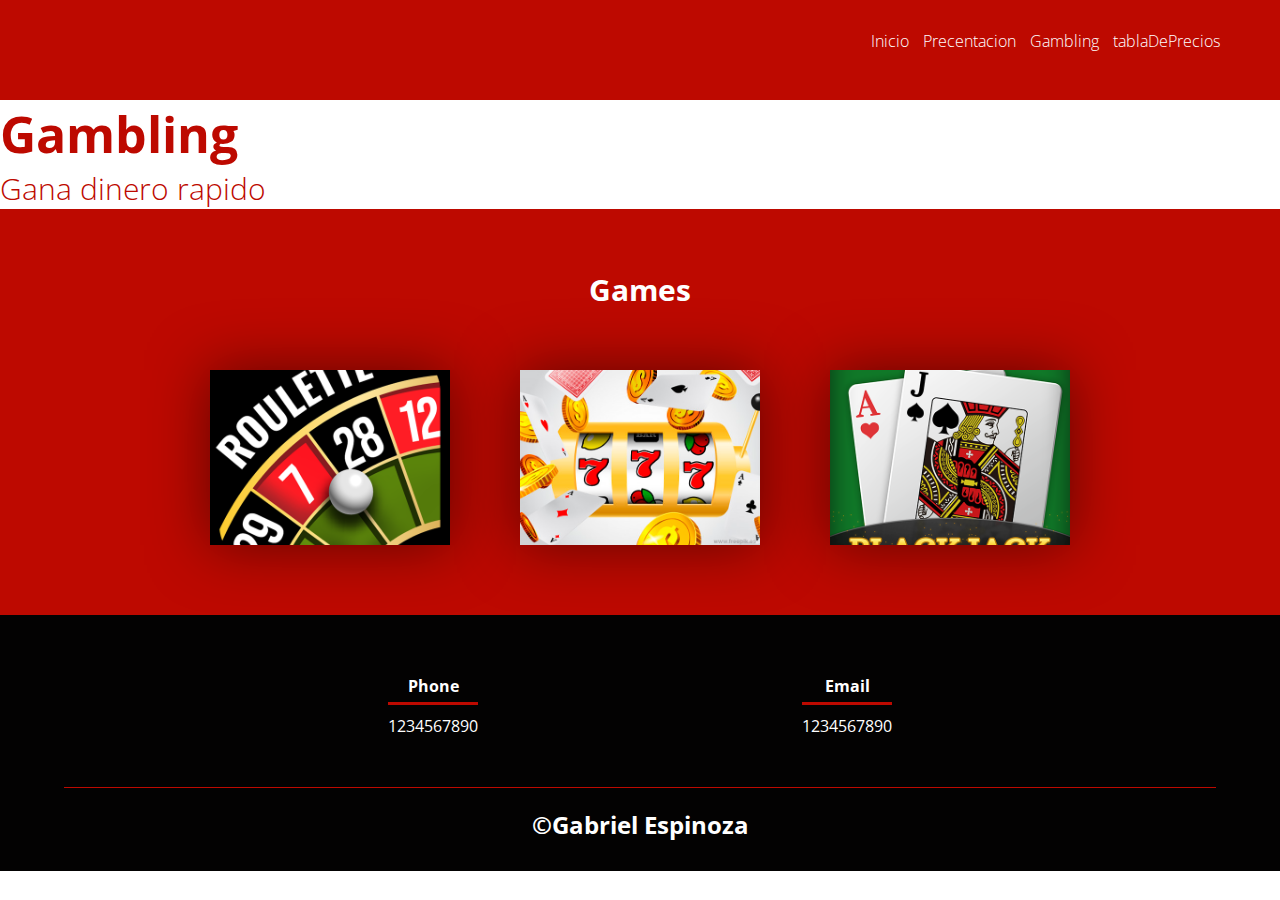
<file: Gamblin.html>
<!DOCTYPE html>
<html lang="en">
<head>
    <link rel="stylesheet" href="estiloGambling.css">
    <title>Gambling</title>
    <link rel="preconnect" href="https://fonts.googleapis.com">
    <link rel="preconnect" href="https://fonts.gstatic.com" crossorigin>
    <link href="https://fonts.googleapis.com/css2?family=Open+Sans:wght@300&display=swap" rel="stylesheet">
    <link rel="shortcut icon" href="casino/UNL3.png" type="image/x-icon">
</head>
<body>
    <header>
        <nav>
            <a href="index.html" >Inicio</a>
            <a href="precentacion.html" >Precentacion</a>
            <a href="Gamblin.html" >Gambling</a>
            <a href="tablaDePrecios.html" >tablaDePrecios</a>
        </nav>
    </header>
    <section class="textos-header">
        <h1>Gambling</h1>
        <h2>Gana dinero rapido</h2>
    </section>
    
    
    <Section class="Games">
        <div class="contenedor">
                <h2 class="titulo">Games</h2>
                <div class="galeria-port">
                    <div class="imagen-port"> 
                        <img src="casino/ruleta.png" alt="">
                        <div class="hover-galeria">
                            <img src="casino/chip.png" alt="">
                            <p>A Ganar </p>
                        </div>
                    </div>
                    <div class="imagen-port"> 
                        <img src="casino/TragaMonedas.png" alt="">
                        <div class="hover-galeria">
                            <img src="casino/chip.png" alt="">
                            <p>A Ganar </p>
                        </div>
                    </div>
                    <div class="imagen-port"> 
                        <img src="casino/blackJack.png" alt="">
                        <div class="hover-galeria">
                            <img src="casino/chip.png" alt="">
                            <p>A Ganar </p>
                        </div>
                    </div>
                    
                </div>
        </div>
    </Section>
    <footer>
        <div class="contenedor-footer">
            <div class="content-foo">
                <h4>Phone</h4>
                <p>1234567890</p>
            </div>
            <div class="content-foo">
                <h4>Email</h4>
                <p>1234567890</p>
            </div>
        </div>
        <h2 class="titulo-final">&copy;Gabriel Espinoza</h2>
    </footer>
</body>
</html>
</file>
<file: estiloGambling.css>
*{
    margin: 0;
    padding: 0;
    box-sizing: border-box;
}
body{
    font-family: 'open sans';
}
.contenedor{
    padding: 60px 0;
    width: 90%;
    max-width: 1000px;
    margin: auto;
    overflow: hidden;
}
.titulo{
    color: #FFFFFF;
    font-size: 30px;
    text-align: center;
    margin-bottom: 60px;
}
header{
    width: 100%;
    height: 100px;
    background: #BD0900;
    background-size: cover;
    background-attachment: fixed;
    position: relative;
}
nav{
    text-align: right;
    padding: 30px 50px 0 0;

}
nav > a{
    color: #FFFFFF;
    font-weight: 300;
    text-decoration: none;
    margin-right: 10px;
}
nav > a:hover{
    text-decoration: underline;
}

header .textos-header{
    display: flex;
    height: 430px;
    width: 100%;
    align-items: center;
    justify-content: center;
    flex-direction: column;
    text-align: center;

}
.textos-header h1{
    font-size: 50px;
    color: #BD0900;
}
.textos-header h2{
    font-size: 30px;
    font-weight: 300;
    color: #BD0900;
}
.Games{
    background: #BD0900;
}
.galeria-port{
    display: flex;
    justify-content: space-evenly;
    flex-wrap: wrap;

}
.imagen-port{
    width: 24%;
    margin-bottom: 10px;
    height: 175px;
    overflow: hidden;
    position: relative;
    cursor: pointer;
    box-shadow: 0 0 60px 0 rgba(0, 0, 0, .5);
}
.imagen-port > img{
    width: 100%;
    height: 100%;
    object-fit: cover;
    display: block;
}
.hover-galeria{
    position: absolute;
    width: 100%;
    height: 100%;
    top: 0;
    transform: scale(0);
    background: hsla(62, 80%, 60%, 0.9);
    transition: transform .5s;
    display: flex;
    justify-content: center;
    align-items: center;
    flex-direction: column;

}
.hover-galeria img{
    width: 50px;
}
.hover-galeria p{
    color: #030202;
}
.imagen-port:hover .hover-galeria{
    transform: scale(1);
}
footer{
    background: #030202;
    padding: 60px 0 30px 0;
    margin: auto;
    overflow: hidden;
}
.contenedor-footer{
    display: flex;
    width: 90%;
    justify-content: space-evenly;
    margin: auto;
    padding-bottom: 50px;
    border-bottom: 1px solid #BD0900;
}
.content-foo{
    text-align: center;
}
.content-foo h4{
    color: #FFFFFF;
    border-bottom: 3px solid #BD0900;
    padding-bottom: 5px;
    margin-bottom: 10px;
}
.content-foo p{
    color: #FFFFFF;
    
}
.titulo-final{
    text-align: center;
    font-size: 24px;
    margin: 20px 0 0 0;
    color: #FFFFFF;
}
</file>
